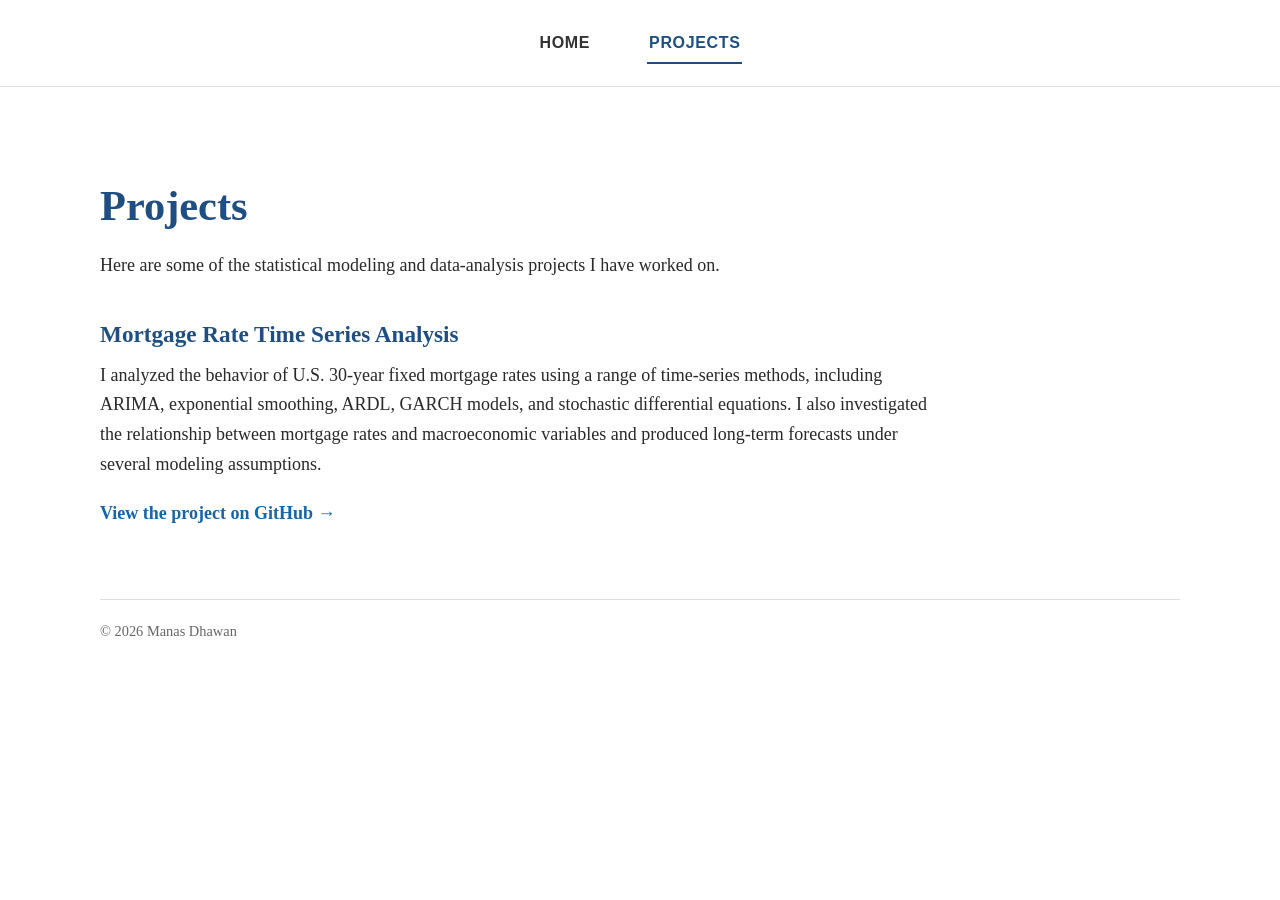
<file: projects.html>
<!DOCTYPE html>
<html lang="en">
<head>
  <meta charset="UTF-8">
  <meta name="viewport" content="width=device-width, initial-scale=1.0">

  <meta
    name="description"
    content="Projects by Manas Dhawan in time series, statistical modeling, forecasting, and machine learning."
  >

  <title>Projects | Manas Dhawan</title>

  <link rel="stylesheet" href="style.css">
</head>

<body>

  <nav class="site-nav">
  <div class="nav-links">
    <a href="index.html">Home</a>
    <a class="active" href="projects.html">Projects</a>
  </div>
</nav>

  <main class="page">

    <section class="content-section projects-page">

      <h1>Projects</h1>

      <p class="section-introduction">
        Here are some of the statistical modeling and data-analysis projects
        I have worked on.
      </p>

      <article class="project">

        <h2>Mortgage Rate Time Series Analysis</h2>

        <p>
          I analyzed the behavior of U.S. 30-year fixed mortgage rates using
          a range of time-series methods, including ARIMA, exponential
          smoothing, ARDL, GARCH models, and stochastic differential equations.
          I also investigated the relationship between mortgage rates and
          macroeconomic variables and produced long-term forecasts under
          several modeling assumptions.
        </p>

        <p>
          <a
            class="project-link"
            href="https://github.com/manasdhawan/mortgage-rate-time-series-analysis"
            target="_blank"
            rel="noopener noreferrer"
          >
            View the project on GitHub →
          </a>
        </p>

      </article>

      <!-- Add future projects by copying this article block:

      <article class="project">

        <h2>Project Name</h2>

        <p>
          Describe what you studied, the methods you used, and the main goal
          or result of the project.
        </p>

        <p>
          <a
            class="project-link"
            href="YOUR_GITHUB_LINK"
            target="_blank"
            rel="noopener noreferrer"
          >
            View the project on GitHub →
          </a>
        </p>

      </article>

      -->

    </section>

    <footer>
      <p>© 2026 Manas Dhawan</p>
    </footer>

  </main>

</body>
</html>
</file>
<file: style.css>
/* NAVIGATION */

.site-nav {
  width: 100%;
  background-color: #ffffff;
  border-bottom: 1px solid #e2e2e2;
  padding: 22px 0;
}

.nav-links {
  display: flex;
  justify-content: center;
  align-items: center;
  gap: 55px;
}

.nav-links a {
  position: relative;
  color: #333333;
  font-family: Arial, Helvetica, sans-serif;
  font-size: 1rem;
  font-weight: 600;
  letter-spacing: 0.04em;
  text-decoration: none;
  text-transform: uppercase;
  padding: 8px 2px;
}

.nav-links a:hover {
  color: #1f4f82;
  text-decoration: none;
}

.nav-links a.active {
  color: #1f4f82;
}

.nav-links a.active::after {
  content: "";
  position: absolute;
  left: 0;
  right: 0;
  bottom: 0;
  height: 2px;
  background-color: #1f4f82;
}


/* PROJECTS PAGE */

.projects-page {
  max-width: 850px;
}

.projects-page > h1 {
  margin: 0 0 20px;
  color: #1f4f82;
  font-size: 2.65rem;
  line-height: 1.15;
}

.section-introduction {
  margin-bottom: 40px;
}

.projects-page .project {
  margin-bottom: 45px;
}

.projects-page .project h2 {
  margin-bottom: 12px;
  font-size: 1.45rem;
}

.project-link {
  font-weight: bold;
}/* GENERAL PAGE */

* {
  box-sizing: border-box;
}

body {
  margin: 0;
  background: #ffffff;
  color: #292929;
  font-family: Georgia, "Times New Roman", serif;
  font-size: 18px;
  line-height: 1.65;
}

.page {
  width: 90%;
  max-width: 1080px;
  margin: 0 auto;
  padding: 50px 0 35px;
}


/* INTRODUCTION */

.introduction {
  display: grid;
  grid-template-columns: 360px 1fr;
  gap: 55px;
  align-items: start;
  margin-bottom: 55px;
}

.profile-photo {
  display: block;
  width: 360px;
  height: 470px;
  object-fit: cover;
  object-position: center;
  border-radius: 4px;
}

.intro-column h1 {
  margin: 5px 0 28px;
  color: #1f4f82;
  font-size: 2.65rem;
  line-height: 1.15;
}

.intro-column p {
  margin: 0 0 18px;
}


/* CONTACT LINKS */

.contact-links {
  display: flex;
  flex-wrap: wrap;
  gap: 10px 22px;
  margin-top: 25px;
}

.contact-links a {
  font-weight: bold;
}


/* SECTIONS */

.content-section {
  margin-top: 45px;
}

h2 {
  margin: 0 0 20px;
  color: #1f4f82;
  font-size: 2rem;
  line-height: 1.2;
}

h3 {
  margin: 28px 0 3px;
  font-size: 1.15rem;
}

p {
  margin-top: 0;
}

.project p,
.education-entry p {
  margin-bottom: 20px;
}


/* LINKS */

a {
  color: #1565a8;
  text-decoration: none;
}

a:hover {
  text-decoration: underline;
}


/* FOOTER */

footer {
  margin-top: 70px;
  padding-top: 20px;
  border-top: 1px solid #dedede;
  color: #666666;
  font-size: 0.9rem;
}


/* TABLETS AND PHONES */

@media (max-width: 850px) {

  .page {
    padding-top: 35px;
  }

  .introduction {
    grid-template-columns: 1fr;
    gap: 30px;
  }

  .photo-column {
    text-align: center;
  }

  .profile-photo {
    width: min(100%, 420px);
    height: auto;
    aspect-ratio: 4 / 5;
    margin: 0 auto;
  }

  .intro-column h1 {
    font-size: 2.25rem;
  }
}

@media (max-width: 500px) {

  body {
    font-size: 17px;
  }

  .page {
    width: 92%;
  }

  h2 {
    font-size: 1.7rem;
  }

  .contact-links {
    gap: 8px 16px;
  }
}


@media (max-width: 500px) {
  .site-nav {
    padding: 17px 0;
  }

  .nav-links {
    gap: 35px;
  }

  .nav-links a {
    font-size: 0.9rem;
  }

  .page {
    padding-top: 35px;
  }
}
</file>
